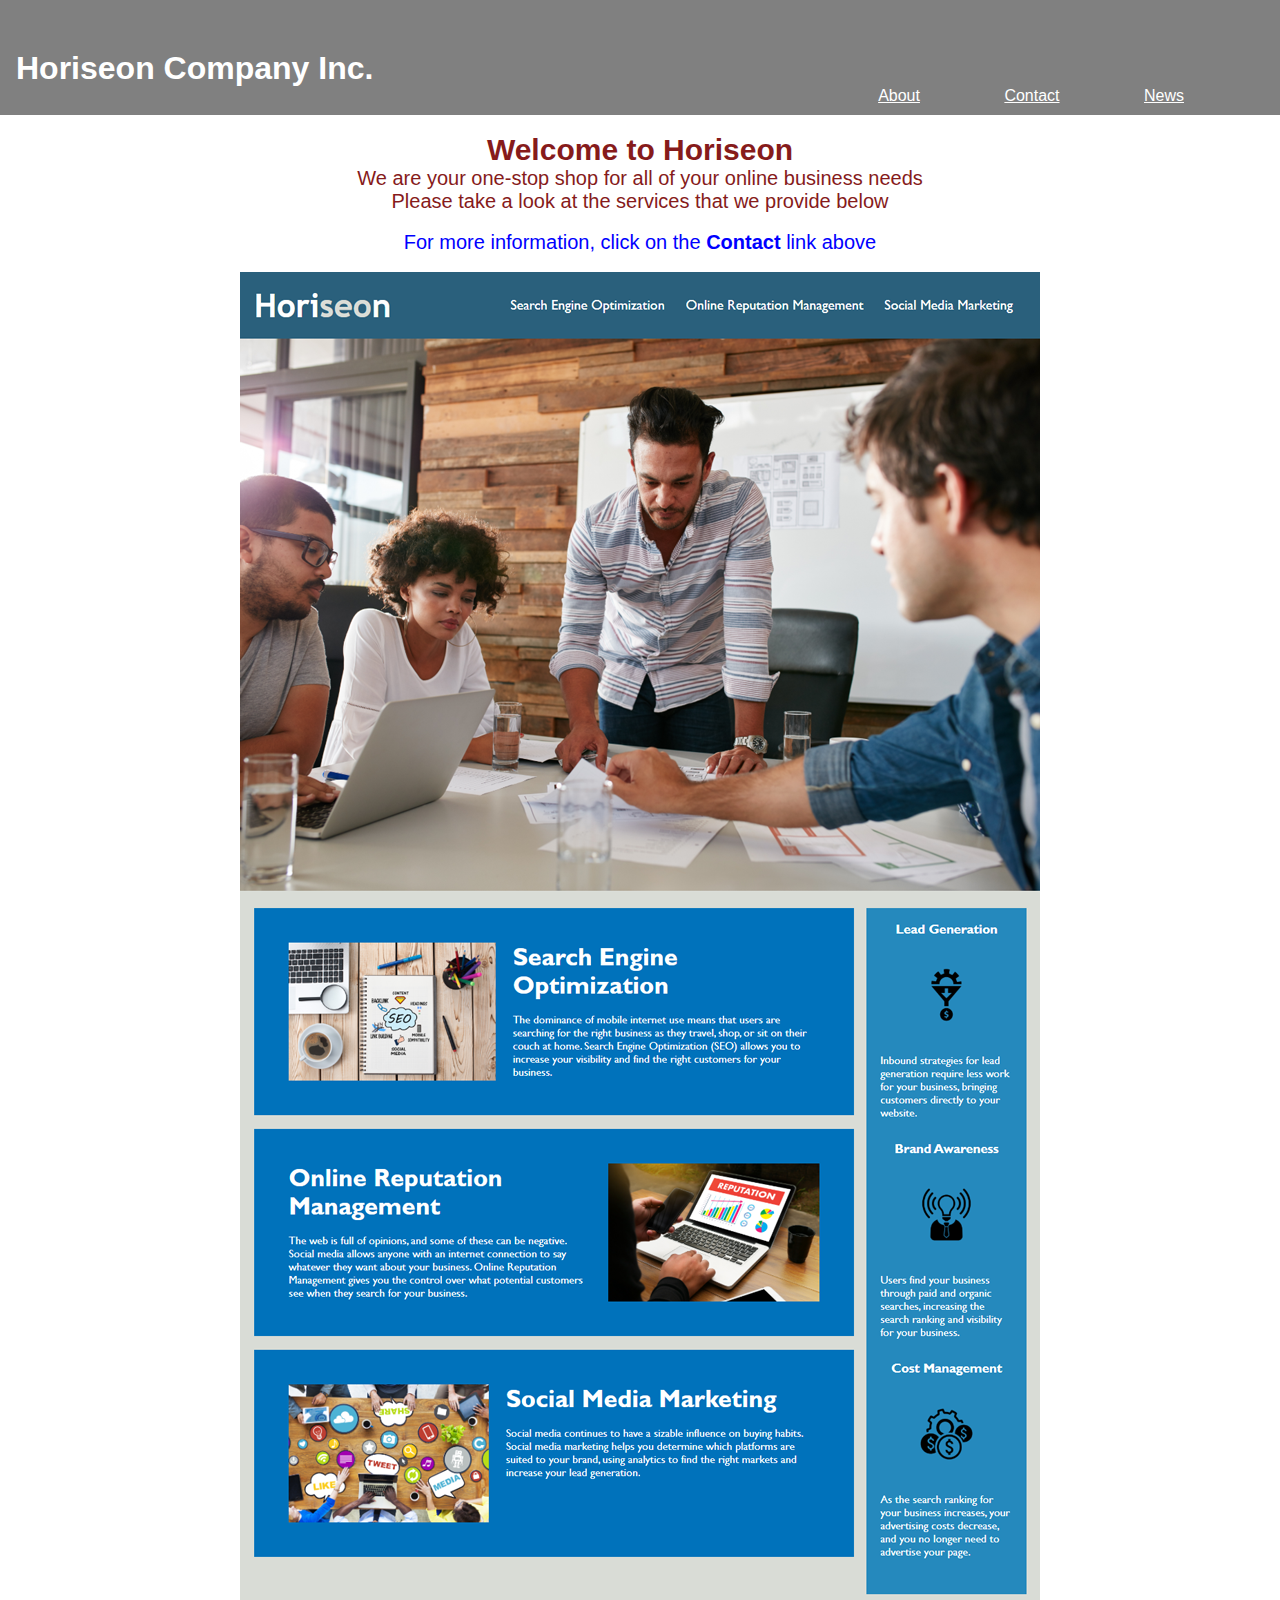
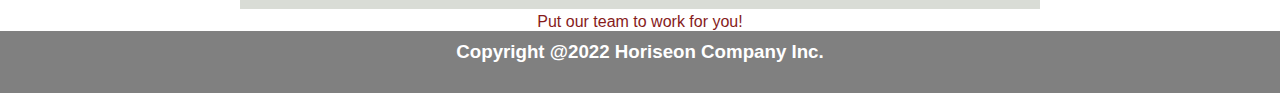
<file: index.html>
<!DOCTYPE html>
<html lang="en-US">

<head>
    <meta charset="UTF-8">
    <title>Welcome to Horiseon</title>
    <link rel="stylesheet" href="css/style.css">
</head>
  
    <!-- TODO: Write Your Code Below-->
    <header>
        <h1>Horiseon Company Inc.</h1>
    <nav>
        <ul>
            <li><a href="news.asp">About</a></li>
            <li><a href="./index-2.html">Contact</a></li>
            <li><a href="about.asp">News</a></li>
        </ul>
    </nav>
    
    </header>

<body>
<div id="wrapper">
    <br>
    <h2>Welcome to Horiseon</h2>
        <p> We are your one-stop shop for all of your online business needs</p>
        <p> Please take a look at the services that we provide below</p>
    <br>    
        <p1> For more information, click on the <strong>Contact</strong> link above</p1>
    <br>
    <br>
</div>
<div class="img">
<figure>
    <img src="./images/01-html-css-git-homework-demo.png" alt="Horiseon Team"></img>
    <figcaption>Put our team to work for you!</figcaption>
</figure>
</div>
</body>

<footer>
    <h3>Copyright @2022 Horiseon Company Inc.</h3>    
         
</footer>
    
</html>
</file>
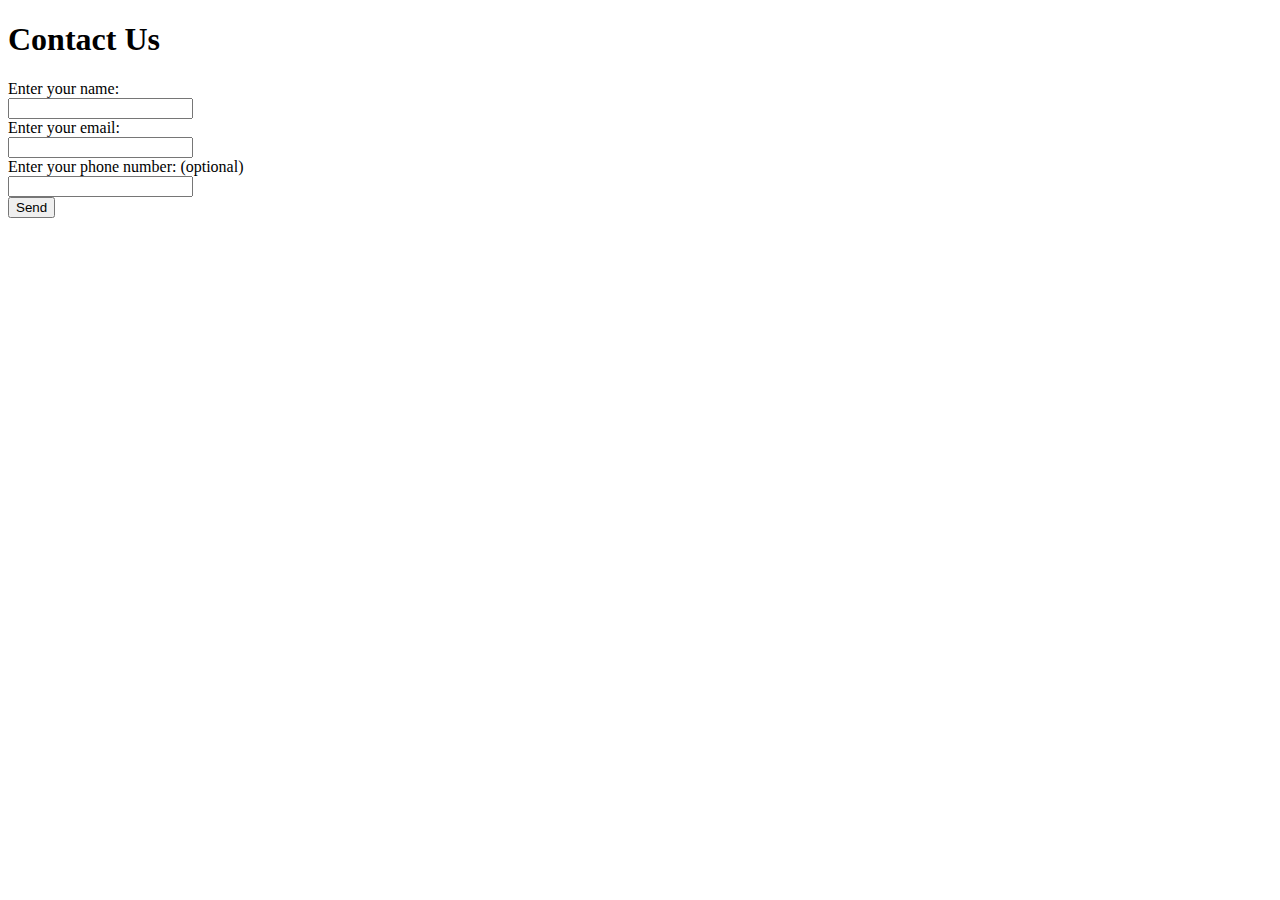
<file: index-2.html>
<!DOCTYPE html>
<html lang="en-US">

  <head>
    <meta charset="UTF-8">
    <title>Contact Us</title>
  </head>
    <h1>Contact Us</h1>

  <body>
    <!-- TODO: Write Your Code Below-->
    <form>
      <label for="name">Enter your name:</label><br>
      <input type="name" id="name" name="name"><br>
      <label for="email">Enter your email:</label><br>
      <input type="email" id="email" name="email"><br>
      <label for="phone number">Enter your phone number: (optional)</label><br>
      <input type="phone number" id="phone number" name="phone number"><br>
      <input type="submit" value="Send"><br>
    </form>

  </body>

</html>
</file>
<file: css/style.css>
* {
  font-family: "helvetica", Times, serif;
  box-sizing: border-box;
  padding: 0;
  margin: 0;
}

header {
  padding: 10px 16px;
  background: gray; 
  color: white;
  top: 0;
  width: 100%;
  text-align: left;
} 

body {
color:rgb(134, 27, 27);
text-align: center;
margin: auto;
}

#wrapper {
  max-width: 100%;
  margin: 0 auto;
  overflow: hidden;
  text-align: center;
  position: relative;
}

.img {
  display: block;
  margin-left: auto;
  margin-right: auto;
}

h1 {
  margin-top: 40px;
}

h2 {
  text-align: center;
  font-size: 30px;
}

p {
  text-align: center;
  font-size: 20px;
}

p1 {
  font-size: 20px;
  color: blue;
  margin-top: 150px;
}

nav {
  flex: 1;
  text-align: right;
}

nav ul li{
  list-style: none;
  display: inline-block;
  margin-right: 80px;
}

nav ul li a {
    text-decoration: underline;
    color: white;
    font-size: 16px;
}

footer {
  width: 100%;
  background-color: grey;
  color: white;
  padding: 10px 16px;
  text-align: center;
  bottom: 0;
}

h3 {
  margin-bottom: 20px;
}
</file>
